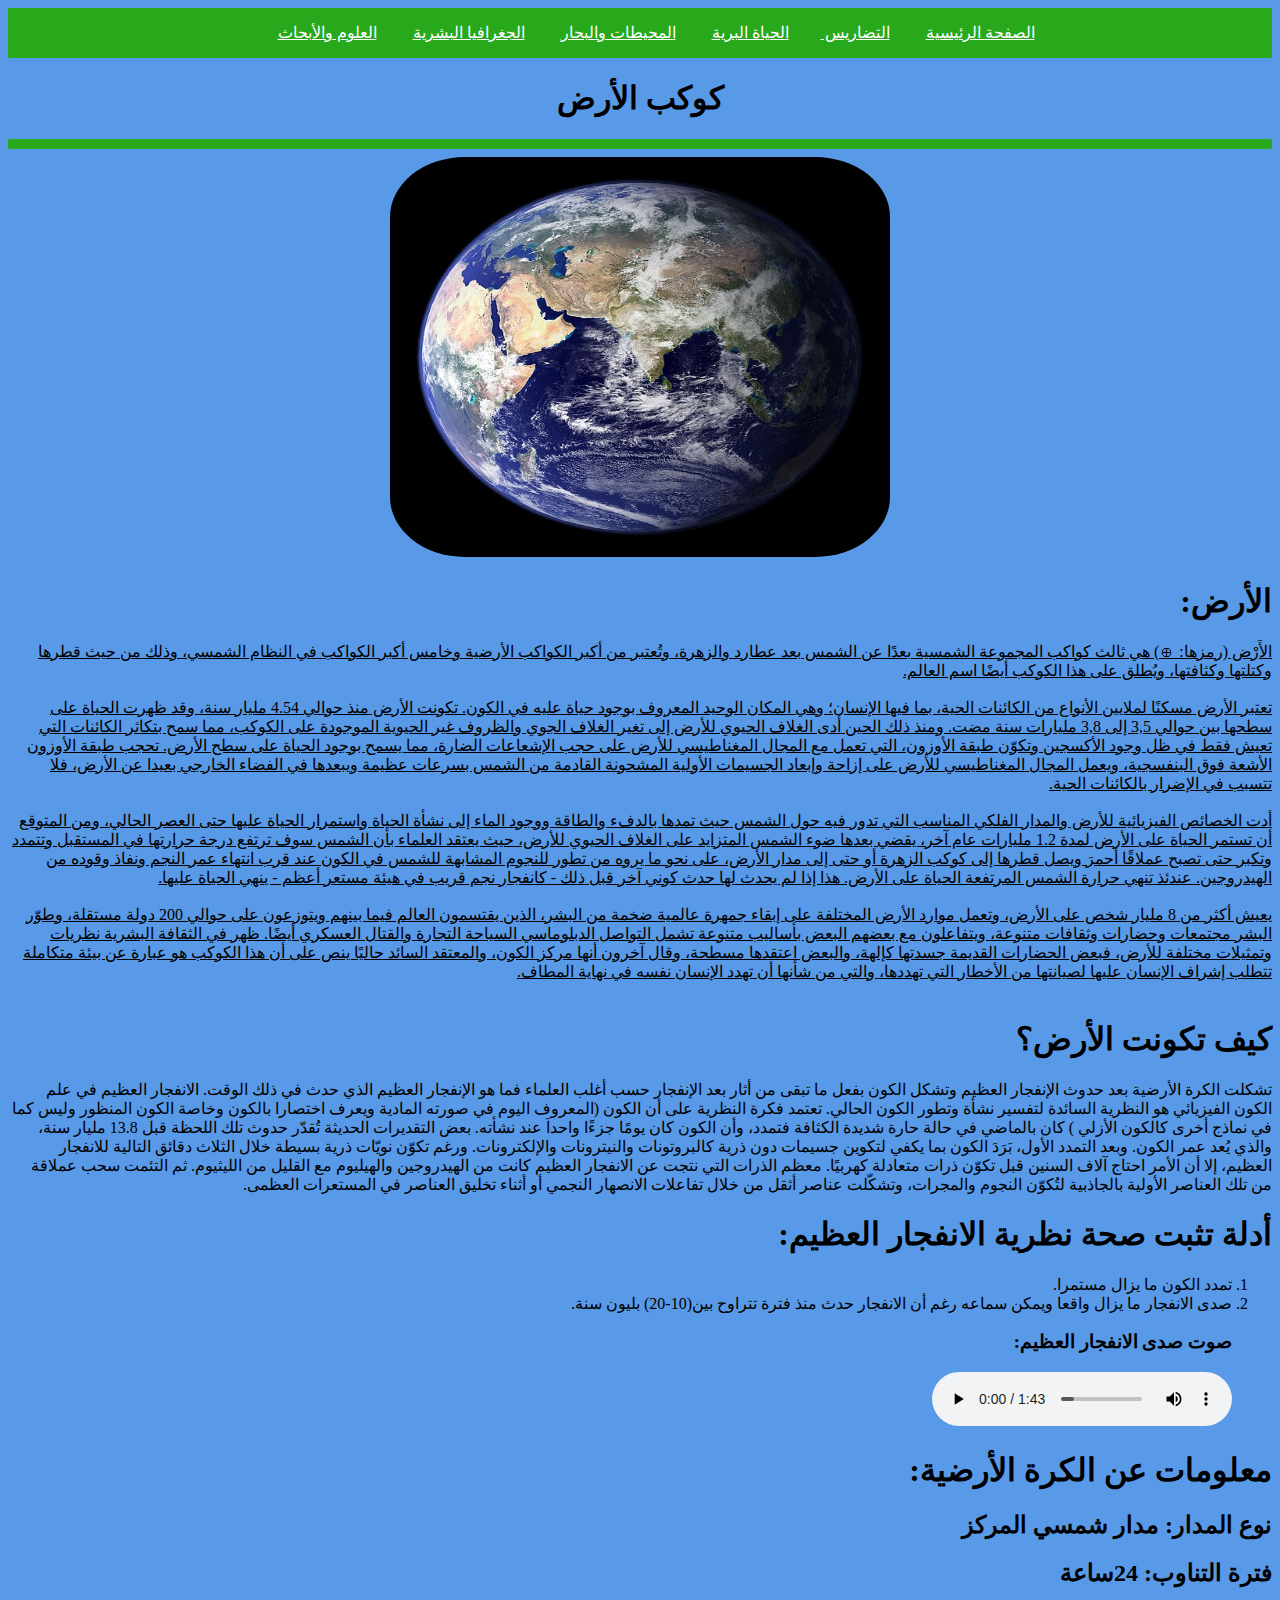
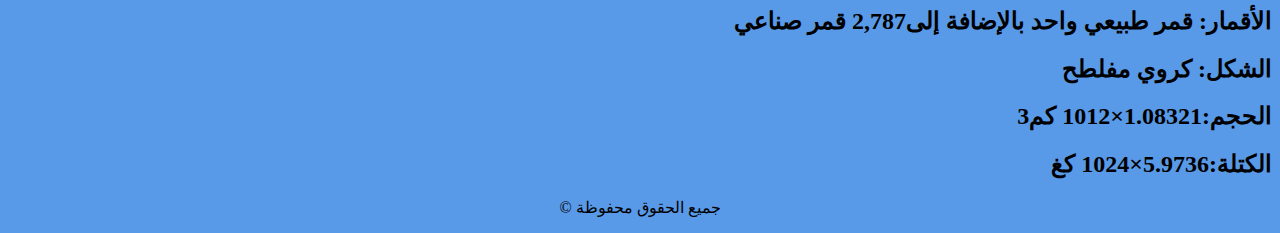
<file: index.html>
<!DOCTYPE html>
<html lang="en" dir="rtl">
<head>
    <link rel="stylesheet" href="my style.css">
    <meta charset="UTF-8">
    <meta name="viewport" content="width=device-width, initial-scale=1.0">
    <title>كوكب الأرض</title>
</head>
<body>
  <nav align="center">
    <a href="index.html">الصفحة الرئيسية</a> &nbsp; &nbsp; &nbsp; &nbsp;
    <a href="Terrain.html">التضاريس </a> &nbsp; &nbsp; &nbsp; &nbsp;
    <a href="Wildlife.html">الحياة البرية</a> &nbsp; &nbsp; &nbsp; &nbsp;
    <a href="Oceans and seas.html">المحيطات والبحار</a> &nbsp; &nbsp; &nbsp; &nbsp;
    <a href="Human geography.html">الجغرافيا البشرية</a> &nbsp; &nbsp; &nbsp; &nbsp;
    <a href="Science and research.html">العلوم والأبحاث</a> &nbsp; &nbsp; &nbsp; &nbsp;

      </nav>
  <h1 align="center">  كوكب الأرض</h1>
  <hr size="10" color="27a91b">

  <center><img style="border-radius: 15%;" src="Images_videos/index.img" alt="صورة للكرة الأرضية" height="400" width="500"></center>
  <h1>الأرض:</h1>
 <u>
 <li>الأَرْض (رمزها: 🜨) هي ثالث كواكب المجموعة الشمسية بعدًا عن الشمس بعد عطارد والزهرة، وتُعتبر من أكبر الكواكب الأرضية وخامس أكبر الكواكب في النظام الشمسي، وذلك من حيث قطرها وكتلتها وكثافتها، ويُطلق على هذا الكوكب أيضًا اسم العالم.</li><br>
<li>تعتبر الأرض مسكنًا لملايين الأنواع  من الكائنات الحية، بما فيها الإنسان؛ وهي المكان الوحيد المعروف بوجود حياة عليه في الكون. تكونت الأرض منذ حوالي 4.54 مليار سنة، وقد ظهرت الحياة على سطحها بين حوالي 3,5 إلى 3,8 مليارات سنة مضت. ومنذ ذلك الحين أدى الغلاف الحيوي للأرض إلى تغير الغلاف الجوي والظروف غير الحيوية الموجودة على الكوكب، مما سمح بتكاثر الكائنات التي تعيش فقط في ظل وجود الأكسجين وتكوّن طبقة الأوزون، التي تعمل مع المجال المغناطيسي للأرض على حجب الإشعاعات الضارة، مما يسمح بوجود الحياة على سطح الأرض. تحجب طبقة الأوزون الأشعة فوق البنفسجية، ويعمل المجال المغناطيسي للأرض على إزاحة وإبعاد الجسيمات الأولية المشحونة القادمة من الشمس بسرعات عظيمة ويبعدها في الفضاء الخارجي بعيدا عن الأرض، فلا تتسبب في الإضرار بالكائنات الحية.</li><br>
<li>أدت الخصائص الفيزيائية للأرض والمدار الفلكي المناسب التي تدور فيه حول الشمس حيث تمدها بالدفء والطاقة ووجود الماء إلى نشأة الحياة واستمرار الحياة عليها حتى العصر الحالي، ومن المتوقع أن تستمر الحياة على الأرض لمدة 1.2 مليارات عام آخر، يقضي بعدها ضوء الشمس المتزايد على الغلاف الحيوي للأرض، حيث يعتقد العلماء بأن الشمس سوف ترتفع درجة حرارتها في المستقبل وتتمدد وتكبر حتى تصبح عملاقًا أحمرَ ويصل قطرها إلى كوكب الزهرة أو حتى إلى مدار الأرض، على نحو ما يروه من تطور للنجوم المشابهة للشمس في الكون عند قرب انتهاء عمر النجم ونفاذ وقوده من الهيدروجين. عندئذ تنهي حرارة الشمس المرتفعة الحياة على الأرض. هذا إذا لم يحدث لها حدث كوني آخر قبل ذلك - كانفجار نجم قريب في هيئة مستعر أعظم - ينهي الحياة عليها.</li><br>
<li>يعيش أكثر من 8 مليار شخص على الأرض، وتعمل موارد الأرض المختلفة على إبقاء جمهرة عالمية ضخمة من البشر، الذين يقتسمون العالم فيما بينهم ويتوزعون على حوالي 200 دولة مستقلة، وطوّر البشر مجتمعات وحضارات وثقافات متنوعة، ويتفاعلون مع بعضهم البعض بأساليب متنوعة تشمل التواصل الدبلوماسي السياحة التجارة والقتال العسكري أيضًا. ظهر في الثقافة البشرية نظريات وتمثيلات مختلفة للأرض، فبعض الحضارات القديمة جسدتها كإلهة، والبعض اعتقدها مسطحة، وقال آخرون أنها مركز الكون، والمعتقد السائد حاليًا ينص على أن هذا الكوكب هو عبارة عن بيئة متكاملة تتطلب إشراف الإنسان عليها لصيانتها من الأخطار التي تهددها، والتي من شأنها أن تهدد الإنسان نفسه في نهاية المطاف.</li><br>
 </u>
  <h1>كيف تكونت الأرض؟</h1>
<p>تشكلت الكرة الأرضية بعد حدوث الإنفجار العظيم وتشكل الكون بفعل ما تبقى من أثار بعد الإنفجار حسب أغلب العلماء فما هو الإنفجار العظيم الذي حدث في ذلك الوقت. الانفجار العظيم في علم الكون الفيزيائي هو النظرية السائدة لتفسير نشأة وتطور الكون الحالي. تعتمد فكرة النظرية على أن الكون (المعروف اليوم في صورته المادية ويعرف اختصارا بالكون وخاصة الكون المنظور وليس كما في نماذج أخرى كالكون الأزلي ) كان بالماضي في حالة حارة شديدة الكثافة فتمدد، وأن الكون كان يومًا جزءًا واحداَ عند نشأته. بعض التقديرات الحديثة تُقدّر حدوث تلك اللحظة قبل 13.8 مليار سنة، والذي يُعد عمر الكون. وبعد التمدد الأول، بَرَدَ الكون بما يكفي لتكوين جسيمات دون ذرية كالبروتونات والنيترونات والإلكترونات. ورغم تكوّن نويّات ذرية بسيطة خلال الثلاث دقائق التالية للانفجار العظيم، إلا أن الأمر احتاج آلاف السنين قبل تكوّن ذرات متعادلة كهربيًا. معظم الذرات التي نتجت عن الانفجار العظيم كانت من الهيدروجين والهيليوم مع القليل من الليثيوم. ثم التئمت سحب عملاقة من تلك العناصر الأولية بالجاذبية لتُكوّن النجوم والمجرات، وتشكّلت عناصر أثقل من خلال تفاعلات الانصهار النجمي أو أثناء تخليق العناصر في المستعرات العظمى.</p>
<h1>أدلة تثبت صحة نظرية الانفجار العظيم:</h1>
<ol>
<li>تمدد الكون ما يزال مستمرا.</li>
<li>صدى الانفجار ما يزال واقعا ويمكن سماعه رغم أن الانفجار حدث منذ فترة تتراوح بين(10-20) بليون سنة.</li> <h3>صوت صدى الانفجار العظيم:</h3><audio src="Images_videos/tomp3.cc - لأول مرة استمع الى صوت الانفجار العظيم.mp3" controls></audio>
</ol>
<h1>معلومات عن الكرة الأرضية:</h1>
<h2>نوع المدار: مدار شمسي المركز</h2>
<h2>فترة التناوب: 24ساعة</h2>
<h2>الأقمار: قمر طبيعي واحد بالإضافة إلى2,787 قمر صناعي</h2>
<h2>الشكل: كروي مفلطح</h2>
<h2>الحجم:1.08321×1012 كم3</h2>
<h2>الكتلة:5.9736×1024 كغ</h2>



<div align="center">

    <p>جميع الحقوق محفوظة &copy;</p>
  </div>
</body>
</html>
</file>
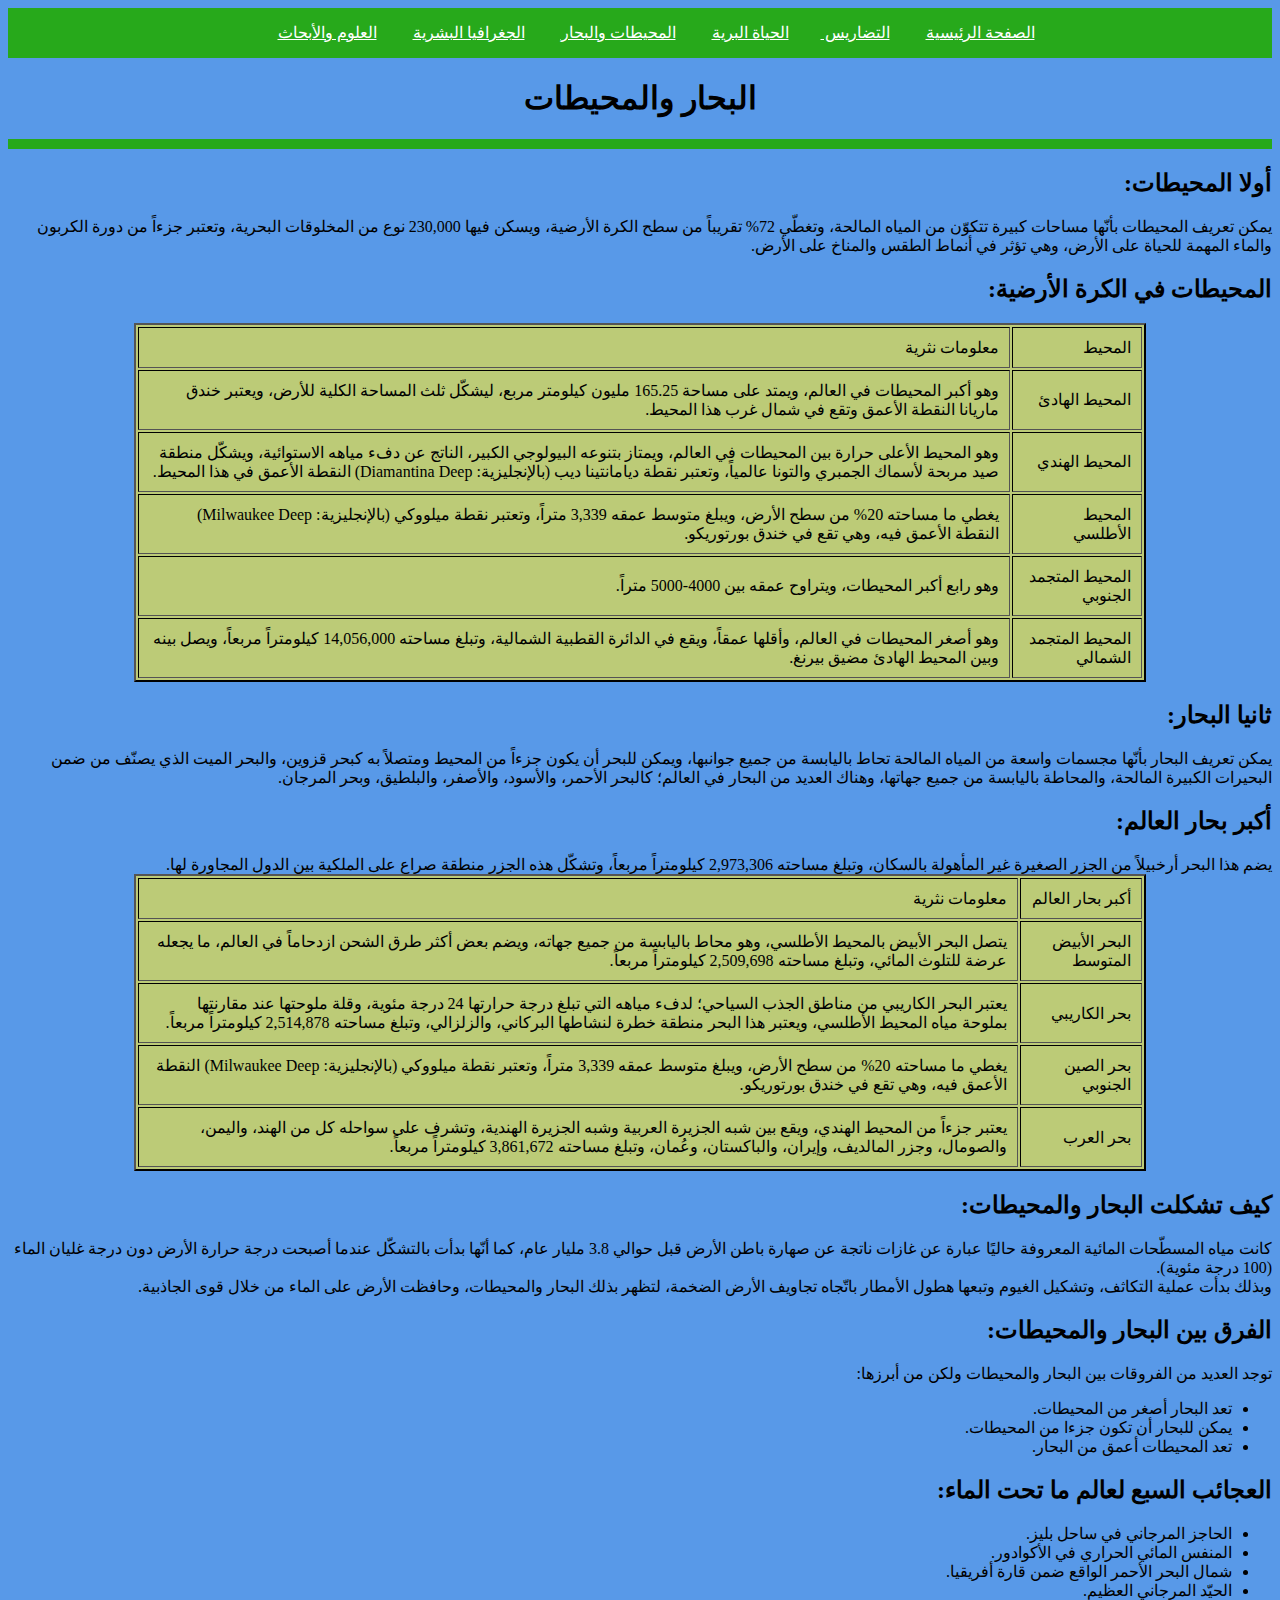
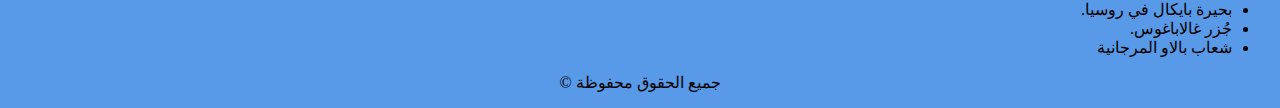
<file: Oceans and seas.html>
<!DOCTYPE html>
<html lang="en" dir="rtl">
<head>
  <style>
 table{background-color: rgb(188, 203, 119); border-color: black;}

  </style>
    <link rel="stylesheet" href="my style.css">

    <meta charset="UTF-8">
    <meta name="viewport" content="width=device-width, initial-scale=1.0">
    <title>البحار والمحيطات</title>
</head>
<body>
  <nav align="center">
    <a href="index.html">الصفحة الرئيسية</a> &nbsp; &nbsp; &nbsp; &nbsp;
    <a href="Terrain.html">التضاريس </a> &nbsp; &nbsp; &nbsp; &nbsp;
    <a href="Wildlife.html">الحياة البرية</a> &nbsp; &nbsp; &nbsp; &nbsp;
    <a href="Oceans and seas.html">المحيطات والبحار</a> &nbsp; &nbsp; &nbsp; &nbsp;
    <a href="Human geography.html">الجغرافيا البشرية</a> &nbsp; &nbsp; &nbsp; &nbsp;
    <a href="Science and research.html">العلوم والأبحاث</a> &nbsp; &nbsp; &nbsp; &nbsp;

      </nav>
          <h1 align="center">البحار والمحيطات</h1>
          <hr size="10" color="27a91b">

          <h2>أولا المحيطات:</h2>
            <p>يمكن تعريف المحيطات بأنّها مساحات كبيرة تتكوّن من المياه المالحة، وتغطّي 72% تقريباً من سطح الكرة الأرضية، ويسكن فيها 230,000 نوع من المخلوقات البحرية، وتعتبر جزءاً من دورة الكربون والماء المهمة للحياة على الأرض، وهي تؤثر في أنماط الطقس والمناخ على الأرض.</p>
          
           <h2>المحيطات في الكرة الأرضية:</h2>
            <table align="center" dir="rtl" border="2" width="80%" height="100%" cellpadding="10">
           <tr>
                 <td >المحيط</td>
                  <td >معلومات نثرية</td>
           </tr>
            <tr>
                <td>المحيط الهادئ</td>
                <td>
                  وهو أكبر المحيطات في العالم، ويمتد على مساحة 165.25 مليون كيلومتر مربع، ليشكّل ثلث المساحة الكلية للأرض، ويعتبر خندق ماريانا النقطة الأعمق وتقع في شمال غرب هذا المحيط.
                  </td>
            </tr>
              <tr>
                <td>المحيط الهندي</td>
                 <td>وهو المحيط الأعلى حرارة بين المحيطات في العالم، ويمتاز بتنوعه البيولوجي الكبير، الناتج عن دفء مياهه الاستوائية، ويشكّل منطقة صيد مربحة لأسماك الجمبري والتونا عالمياً، وتعتبر نقطة ديامانتينا ديب (بالإنجليزية: Diamantina Deep) النقطة الأعمق في هذا المحيط.
                </td>
              </tr>
             
                <tr>
              <td>المحيط الأطلسي</td>
                <td>يغطي ما مساحته 20% من سطح الأرض، ويبلغ متوسط عمقه 3,339 متراً، وتعتبر نقطة ميلووكي (بالإنجليزية: Milwaukee Deep) النقطة الأعمق فيه، وهي تقع في خندق بورتوريكو.
                </td>
                </tr>

                  <tr>
                  <td>المحيط المتجمد الجنوبي</td>
                     <td>وهو رابع أكبر المحيطات، ويتراوح عمقه بين 4000-5000 متراً.
                    </td>
                  </tr>
                   <tr>
                     <td>المحيط المتجمد الشمالي</td>
                      <td>وهو أصغر المحيطات في العالم، وأقلها عمقاً، ويقع في الدائرة القطبية الشمالية، وتبلغ مساحته 14,056,000 كيلومتراً مربعاً، ويصل بينه وبين المحيط الهادئ مضيق بيرنغ.
                      </td>
                   </tr>

           </table>

           <h2>ثانيا البحار:</h2>
            <p>يمكن تعريف البحار بأنّها مجسمات واسعة من المياه المالحة تحاط باليابسة من جميع جوانبها، ويمكن للبحر أن يكون جزءاً من المحيط ومتصلاً به كبحر قزوين، والبحر الميت الذي يصنّف من ضمن البحيرات الكبيرة المالحة، والمحاطة باليابسة من جميع جهاتها، وهناك العديد من البحار في العالم؛ كالبحر الأحمر، والأسود، والأصفر، والبلطيق، وبحر المرجان.</p>
            <h2>أكبر بحار العالم:</h2>
      
            <table align="center" dir="rtl" border="2" width="80%" height="100%" cellpadding="10">
              <tr>
                    <td >أكبر بحار العالم</td>
                     <td >معلومات نثرية</td>
              </tr>
               <tr>
                   <td>البحر الأبيض المتوسط</td>
                   <td>
                    يتصل البحر الأبيض بالمحيط الأطلسي، وهو محاط باليابسة من جميع جهاته، ويضم بعض أكثر طرق الشحن ازدحاماً في العالم، ما يجعله عرضة للتلوث المائي، وتبلغ مساحته 2,509,698 كيلومتراً مربعاً.
                                        
                   </td>
               </tr>
                 <tr>
                   <td>بحر الكاريبي</td>
                    <td>يعتبر البحر الكاريبي من مناطق الجذب السياحي؛ لدفء مياهه التي تبلغ درجة حرارتها 24 درجة مئوية، وقلة ملوحتها عند مقارنتها بملوحة مياه المحيط الأطلسي، ويعتبر هذا البحر منطقة خطرة لنشاطها البركاني، والزلزالي، وتبلغ مساحته 2,514,878 كيلومتراً مربعاً.
                    </td>
                 </tr>
                
                   <tr>
                 <td>بحر الصين الجنوبي</td>
                   <td>يغطي ما مساحته 20% من سطح الأرض، ويبلغ متوسط عمقه 3,339 متراً، وتعتبر نقطة ميلووكي (بالإنجليزية: Milwaukee Deep) النقطة الأعمق فيه، وهي تقع في خندق بورتوريكو.
                   </td>يضم هذا البحر أرخبيلاً من الجزر الصغيرة غير المأهولة بالسكان، وتبلغ مساحته 2,973,306 كيلومتراً مربعاً، وتشكّل هذه الجزر منطقة صراع على الملكية بين الدول المجاورة لها.

                   </tr>
   
                     <tr>
                     <td>بحر العرب</td>
                        <td>
                          يعتبر جزءاً من المحيط الهندي، ويقع بين شبه الجزيرة العربية وشبه الجزيرة الهندية، وتشرف على سواحله كل من الهند، واليمن، والصومال، وجزر المالديف، وإيران، والباكستان، وعُمان، وتبلغ مساحته 3,861,672 كيلومتراً مربعاً.                          
                       </td>
                     </tr>
              </table>
               <h2>كيف تشكلت البحار والمحيطات:</h2>
               <p>كانت مياه المسطّحات المائية المعروفة حاليًا عبارة عن غازات ناتجة عن صهارة باطن الأرض قبل حوالي 3.8 مليار عام، كما أنّها بدأت بالتشكّل عندما أصبحت درجة حرارة الأرض دون درجة غليان الماء (100 درجة مئوية). <br>

                وبذلك بدأت عملية التكاثف، وتشكيل الغيوم وتبعها هطول الأمطار باتّجاه تجاويف الأرض الضخمة، لتظهر بذلك البحار والمحيطات، وحافظت الأرض على الماء من خلال قوى الجاذبية.
               </p>

               <h2>الفرق بين البحار والمحيطات:</h2>
              <p>توجد العديد من الفروقات بين البحار والمحيطات ولكن من أبرزها:</p>
               <ul>
              <li>تعد البحار أصغر من المحيطات.</li>
               <li>يمكن للبحار أن تكون جزءا من المحيطات.</li>
               <li>تعد المحيطات أعمق من البحار.</li>
              </ul>

              <h2>العجائب السبع لعالم ما تحت الماء:</h2>
               <ul >
               <li >الحاجز المرجاني في ساحل بليز.</li>
               <li>المنفس المائي الحراري في الأكوادور.</li>
               <li>شمال البحر الأحمر الواقع ضمن قارة أفريقيا.</li>
               <li>الحيّد المرجاني العظيم.  </li>
               <li>بحيرة بايكال في روسيا.</li>
               <li>جُزر غالاباغوس.</li>
               <li>شعاب بالاو المرجانية</li>

               </ul>








      



          <div align="center">

            <p>جميع الحقوق محفوظة &copy;</p>
          </div>
</body>
</html>
</file>
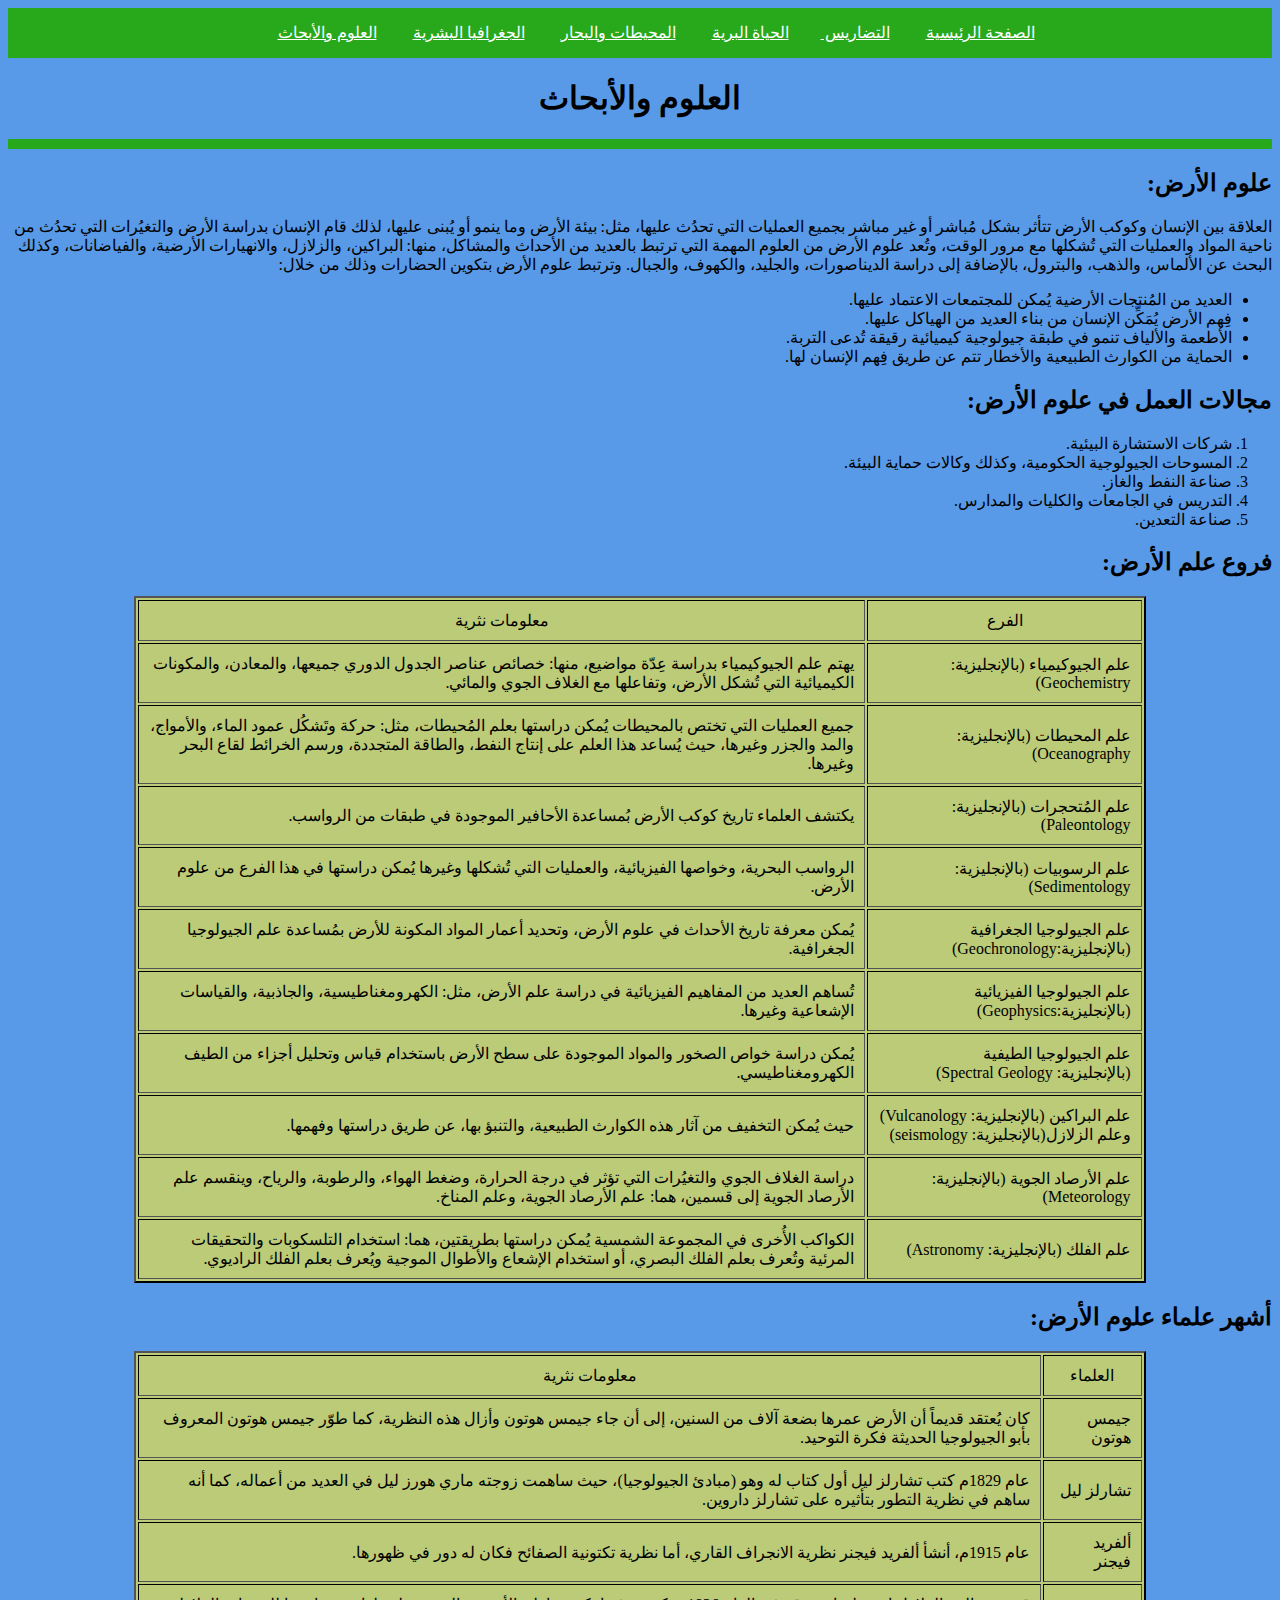
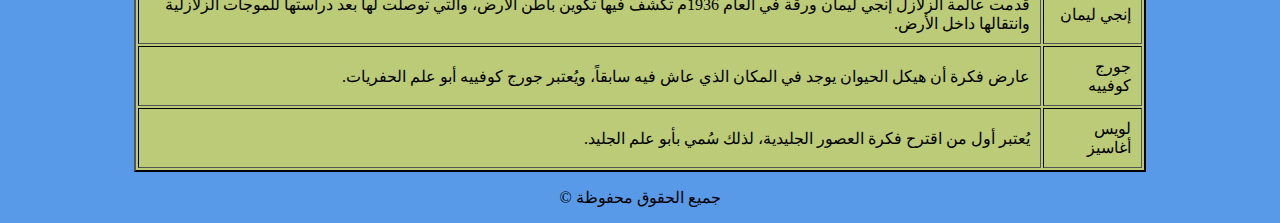
<file: Science and research.html>
<!DOCTYPE html>
<html lang="en" dir="rtl">
<head>
   <style>
     table{background-color: rgb(188, 203, 119); border-color: black;}

   </style>
    <link rel="stylesheet" href="my style.css">

    <meta charset="UTF-8">
    <meta name="viewport" content="width=device-width, initial-scale=1.0">
    <title>العلوم والأبحاث</title>
</head>
<body>
  <nav align="center">
    <a href="index.html">الصفحة الرئيسية</a> &nbsp; &nbsp; &nbsp; &nbsp;
    <a href="Terrain.html">التضاريس </a> &nbsp; &nbsp; &nbsp; &nbsp;
    <a href="Wildlife.html">الحياة البرية</a> &nbsp; &nbsp; &nbsp; &nbsp;
    <a href="Oceans and seas.html">المحيطات والبحار</a> &nbsp; &nbsp; &nbsp; &nbsp;
    <a href="Human geography.html">الجغرافيا البشرية</a> &nbsp; &nbsp; &nbsp; &nbsp;
    <a href="Science and research.html">العلوم والأبحاث</a> &nbsp; &nbsp; &nbsp; &nbsp;

      </nav>
       
      <h1 align="center">العلوم والأبحاث</h1>
      <hr size="10" color="27a91b">

       <h2>علوم الأرض:</h2>
       <p>العلاقة بين الإنسان وكوكب الأرض تتأثر بشكل مُباشر أو غير مباشر بجميع العمليات التي تحدُث عليها، مثل: بيئة الأرض وما ينمو أو يُبنى عليها، لذلك قام الإنسان بدراسة الأرض والتغيُرات التي تحدُث من ناحية المواد والعمليات التي تُشكلها مع مرور الوقت، وتُعد علوم الأرض من العلوم المهمة التي ترتبط بالعديد من الأحداث والمشاكل، منها: البراكين، والزلازل، والانهيارات الأرضية، والفياضانات، وكذلك البحث عن الألماس، والذهب، والبترول، بالإضافة إلى دراسة الديناصورات، والجليد، والكهوف، والجبال. وترتبط علوم الأرض بتكوين الحضارات وذلك من خلال:
        <ul>
          <li>العديد من المُنتجات الأرضية يُمكن للمجتمعات الاعتماد عليها.</li>
          <li>فِهم الأرض يُمَكِّن الإنسان من بناء العديد من الهياكل عليها.</li>
          <li>الأطعمة والألياف تنمو في طبقة جيولوجية كيميائية رقيقة تُدعى التربة.</li>
          <li>الحماية من الكوارث الطبيعية والأخطار تتم عن طريق فِهم الإنسان لها.</li>
        </ul>
      </p>
        
      <h2>مجالات العمل في علوم الأرض:</h2>
      <ol>
        <li>شركات الاستشارة البيئية.</li>
         <li>المسوحات الجيولوجية الحكومية، وكذلك وكالات حماية البيئة.</li>
          <li>صناعة النفط والغاز.</li>
         <li>التدريس في الجامعات والكليات والمدارس.</li>
         <li>صناعة التعدين.</li>
      </ol>

      <h2>فروع علم الأرض:</h2>
        <table align="center" dir="rtl" border="2" width="80%" height="100%" cellpadding="10">
        <tr>
         <td align="center">الفرع</td>
          <td align="center">معلومات نثرية</td>
        </tr>
          <tr>
            <td>علم الجيوكيمياء (بالإنجليزية: Geochemistry)</td>
             <td>يهتم علم الجيوكيمياء بدراسة عِدّة مواضيع، منها: خصائص عناصر الجدول الدوري جميعها، والمعادن، والمكونات الكيميائية التي تُشكل الأرض، وتفاعلها مع الغلاف الجوي والمائي.
            </td>
          </tr>

          <tr>
            <td>علم المحيطات (بالإنجليزية: Oceanography)</td>
             <td>جميع العمليات التي تختص بالمحيطات يُمكن دراستها بعلم المُحيطات، مثل: حركة وتَشكُل عمود الماء، والأمواج، والمد والجزر وغيرها، حيث يُساعد هذا العلم على إنتاج النفط، والطاقة المتجددة، ورسم الخرائط لقاع البحر وغيرها.
            </td>
          </tr>

          <tr>
            <td>علم المُتحجرات (بالإنجليزية: Paleontology)</td>
             <td>يكتشف العلماء تاريخ كوكب الأرض بُمساعدة الأحافير الموجودة في طبقات من الرواسب.
            </td>
          </tr>

          <tr>
            <td>علم الرسوبيات (بالإنجليزية: Sedimentology)</td>
             <td>الرواسب البحرية، وخواصها الفيزيائية، والعمليات التي تُشكلها وغيرها يُمكن دراستها في هذا الفرع من علوم الأرض.
            </td>
          </tr>

          <tr>
            <td>علم الجيولوجيا الجغرافية (بالإنجليزية:Geochronology)</td>
             <td> يُمكن معرفة تاريخ الأحداث في علوم الأرض، وتحديد أعمار المواد المكونة للأرض بمُساعدة علم الجيولوجيا الجغرافية.
            </td>
          </tr>

           <tr>
            <td>علم الجيولوجيا الفيزيائية (بالإنجليزية:Geophysics)</td>
             <td> تُساهم العديد من المفاهيم الفيزيائية في دراسة علم الأرض، مثل: الكهرومغناطيسية، والجاذبية، والقياسات الإشعاعية وغيرها.
            </td>
          </tr>
            
          <tr>
            <td>علم الجيولوجيا الطيفية <br>(بالإنجليزية: Spectral Geology)</td>
             <td>يُمكن دراسة خواص الصخور والمواد الموجودة على سطح الأرض باستخدام قياس وتحليل أجزاء من الطيف الكهرومغناطيسي.
            </td>
          </tr>
           
          <tr>
            <td>علم البراكين (بالإنجليزية: Vulcanology) <br>وعلم الزلازل(بالإنجليزية: seismology)</td>
             <td>حيث يُمكن التخفيف من آثار هذه الكوارث الطبيعية، والتنبؤ بها، عن طريق دراستها وفهمها.
            </td>
          </tr>

          <tr>
            <td>علم الأرصاد الجوية (بالإنجليزية: Meteorology)</td>
             <td> دراسة الغلاف الجوي والتغيُرات التي تؤثر في درجة الحرارة، وضغط الهواء، والرطوبة، والرياح، وينقسم علم الأرصاد الجوية إلى قسمين، هما: علم الأرصاد الجوية، وعلم المناخ.
            </td>
          </tr>

          <tr>
            <td>علم الفلك (بالإنجليزية: Astronomy)</td>
             <td>الكواكب الأُخرى في المجموعة الشمسية يُمكن دراستها بطريقتين، هما: استخدام التلسكوبات والتحقيقات المرئية وتُعرف بعلم الفلك البصري، أو استخدام الإشعاع والأطوال الموجية ويُعرف بعلم الفلك الراديوي.
            </td>
          </tr>
   

        </table>
        
        <h2>أشهر علماء علوم الأرض:</h2>

         <table align="center" dir="rtl" border="2" width="80%" height="100%" cellpadding="10">
    
          <tr>
           <td align="center">العلماء</td>
            <td align="center">معلومات نثرية</td>
          </tr>

          <tr>
            <td>جيمس هوتون</td>
             <td>كان يُعتقد قديماً أن الأرض عمرها بضعة آلاف من السنين، إلى أن جاء جيمس هوتون وأزال هذه النظرية، كما طوّر جيمس هوتون المعروف بأبو الجيولوجيا الحديثة فكرة التوحيد.
            </td>
           </tr>

           <tr>
            <td>تشارلز ليل</td>
             <td>عام 1829م كتب تشارلز ليل أول كتاب له وهو (مبادئ الجيولوجيا)، حيث ساهمت زوجته ماري هورز ليل في العديد من أعماله، كما أنه ساهم في نظرية التطور بتأثيره على تشارلز داروين.
            </td>
           </tr>

           <tr>
            <td>ألفريد فيجنر</td>
             <td>عام 1915م، أنشأ ألفريد فيجنر نظرية الانجراف القاري، أما نظرية تكتونية الصفائح فكان له دور في ظهورها.
            </td>
           </tr>

           <tr>
            <td>إنجي ليمان</td>
             <td> قدمت عالمة الزلازل إنجي ليمان ورقة في العام 1936م تكشف فيها تكوين باطن الأرض، والتي توصلت لها بعد دراستها للموجات الزلازلية وانتقالها داخل الأرض.
            </td>
           </tr>

           <tr>
            <td>جورج كوفييه</td>
             <td>عارض فكرة أن هيكل الحيوان يوجد في المكان الذي عاش فيه سابقاً، ويُعتبر جورج كوفييه أبو علم الحفريات.
            </td>
           </tr>

           <tr>
            <td>لويس أغاسيز</td>
             <td>يُعتبر أول من اقترح فكرة العصور الجليدية، لذلك سُمي بأبو علم الجليد.
            </td>
           </tr>

         </table>














      
          <div align="center">

            <p>جميع الحقوق محفوظة &copy;</p>
          </div>
</body>
</html>
</file>
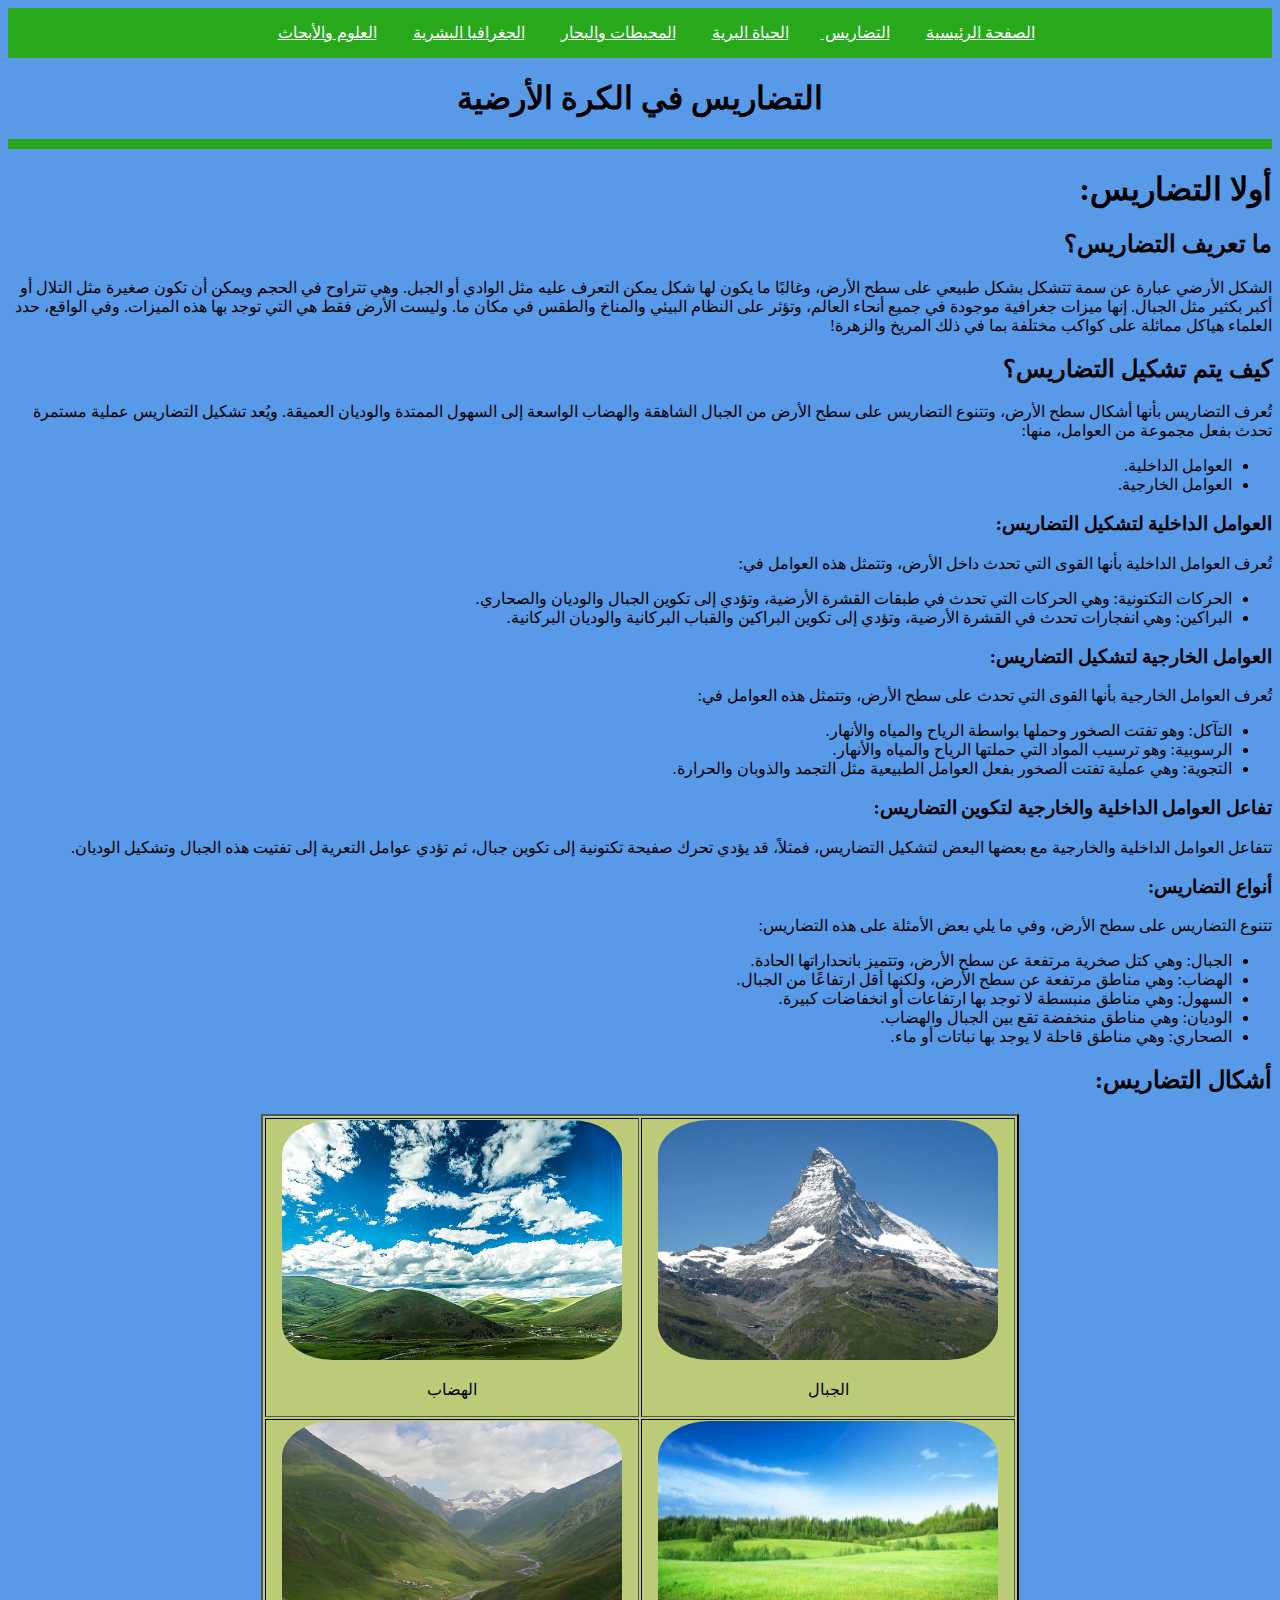
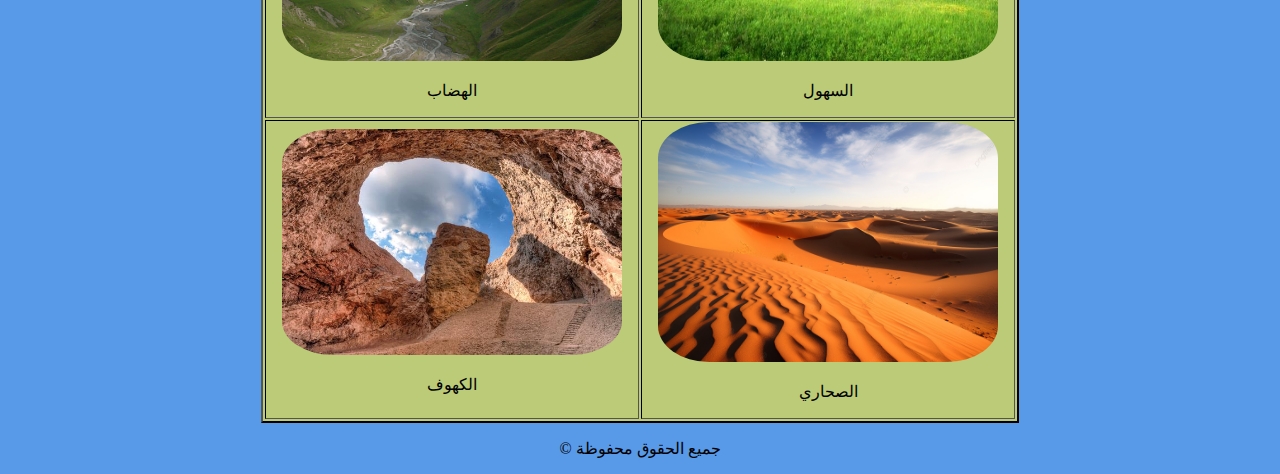
<file: Terrain.html>
<!DOCTYPE html>
<html lang="en" dir="rtl">
<head>
  <style>
    table{background-color: rgb(188, 203, 119); border-color: black;}
    img{ border-radius: 15%;}

  </style>
    <link rel="stylesheet" href="my style.css">

    <meta charset="UTF-8">
    <meta name="viewport" content="width=device-width, initial-scale=1.0">
    <title>التضاريس</title>
</head>
<body>
  <nav align="center">
    <a href="index.html">الصفحة الرئيسية</a> &nbsp; &nbsp; &nbsp; &nbsp;
    <a href="Terrain.html">التضاريس </a> &nbsp; &nbsp; &nbsp; &nbsp;
    <a href="Wildlife.html">الحياة البرية</a> &nbsp; &nbsp; &nbsp; &nbsp;
    <a href="Oceans and seas.html">المحيطات والبحار</a> &nbsp; &nbsp; &nbsp; &nbsp;
    <a href="Human geography.html">الجغرافيا البشرية</a> &nbsp; &nbsp; &nbsp; &nbsp;
    <a href="Science and research.html">العلوم والأبحاث</a> &nbsp; &nbsp; &nbsp; &nbsp;

      </nav>
          <h1 align="center">التضاريس في الكرة الأرضية</h1>
          <hr size="10" color="27a91b">

<h1>أولا التضاريس:</h1>
<h2>ما تعريف التضاريس؟</h2><p>الشكل الأرضي عبارة عن سمة تتشكل بشكل طبيعي على سطح الأرض، وغالبًا ما يكون لها شكل يمكن التعرف عليه مثل الوادي أو الجبل. وهي تتراوح في الحجم ويمكن أن تكون صغيرة مثل التلال أو أكبر بكثير مثل الجبال.

    إنها ميزات جغرافية موجودة في جميع أنحاء العالم، وتؤثر على النظام البيئي والمناخ والطقس في مكان ما. وليست الأرض فقط هي التي توجد بها هذه الميزات. وفي الواقع، حدد العلماء هياكل مماثلة على كواكب مختلفة بما في ذلك المريخ والزهرة!</p>
<h2>كيف يتم تشكيل التضاريس؟</h2><p>تُعرف التضاريس بأنها أشكال سطح الأرض، وتتنوع التضاريس على سطح الأرض من الجبال الشاهقة والهضاب الواسعة إلى السهول الممتدة والوديان العميقة. ويُعد تشكيل التضاريس عملية مستمرة تحدث بفعل مجموعة من العوامل، منها:</p>
<ul>
<li>العوامل الداخلية.</li>
<li>العوامل الخارجية.</li>
</ul>
<h3>العوامل الداخلية لتشكيل التضاريس:</h3><p>تُعرف العوامل الداخلية بأنها القوى التي تحدث داخل الأرض، وتتمثل هذه العوامل في:
<ul>
<li>الحركات التكتونية: وهي الحركات التي تحدث في طبقات القشرة الأرضية، وتؤدي إلى تكوين الجبال والوديان والصحاري.</li>
<li>البراكين: وهي انفجارات تحدث في القشرة الأرضية، وتؤدي إلى تكوين البراكين والقباب البركانية والوديان البركانية.</li>
</ul>
</p>

<h3>العوامل الخارجية لتشكيل التضاريس:</h3><p>تُعرف العوامل الخارجية بأنها القوى التي تحدث على سطح الأرض، وتتمثل هذه العوامل في:
<ul>
<li>التآكل: وهو تفتت الصخور وحملها بواسطة الرياح والمياه والأنهار.
</li>
<li>الرسوبية: وهو ترسيب المواد التي حملتها الرياح والمياه والأنهار.
</li>
<li>التجوية: وهي عملية تفتت الصخور بفعل العوامل الطبيعية مثل التجمد والذوبان والحرارة.
</li>
</ul>

</p>

<h3>تفاعل العوامل الداخلية والخارجية لتكوين التضاريس:</h3><p>تتفاعل العوامل الداخلية والخارجية مع بعضها البعض لتشكيل التضاريس، فمثلاً، قد يؤدي تحرك صفيحة تكتونية إلى تكوين جبال، ثم تؤدي عوامل التعرية إلى تفتيت هذه الجبال وتشكيل الوديان.
<h3>أنواع التضاريس:</h3>تتنوع التضاريس على سطح الأرض، وفي ما يلي بعض الأمثلة على هذه التضاريس:

<ul>
<li>الجبال: وهي كتل صخرية مرتفعة عن سطح الأرض، وتتميز بانحداراتها الحادة.
</li>
<li>الهضاب: وهي مناطق مرتفعة عن سطح الأرض، ولكنها أقل ارتفاعًا من الجبال.
</li>
<li>السهول: وهي مناطق منبسطة لا توجد بها ارتفاعات أو انخفاضات كبيرة.
</li>
<li>الوديان: وهي مناطق منخفضة تقع بين الجبال والهضاب.
</li>
<li>الصحاري: وهي مناطق قاحلة لا يوجد بها نباتات أو ماء.
</li>
</ul>

</p>

<h2>أشكال التضاريس:</h2>
<table align="center" border="2" width="60%" height="110%">
       <tr>
            <td align="center"><img src="Images_videos/table.1.jpg" alt="المتصفح لايدعم العرض" height="240" width="340">
              <p>الجبال</p>
            </td>
            


            <td align="center"> <img src="Images_videos/table.2.jpg" alt="المتصفح لايدعم العرض" height="240" width="340">
                 <p>الهضاب</p>
            </td>

       </tr>
      <tr>
            <td align="center"><img src="Images_videos/table.3.jpg" alt="المتصفح لايدعم العرض" height="240" width="340">
                <p>السهول</p>
            </td>


            <td align="center"><img src="Images_videos/table.4.jpg" alt="المتصفح لايدعم العرض" height="240" width="340">
                <p>الهضاب</p>
            </td>

      </tr>
       <tr align="center">
              <td> <img src="Images_videos/table.5.jpg" alt="المتصفح لايدعم العرض" height="240" width="340">
               <p>الصحاري</p>
              </td>
                
              <td><img src="Images_videos/table.6.jpg" alt="المتصفح لايدعم العرض" height="=240" width="340">
               <p>الكهوف</p>

              </td>
       
            </tr>











</table>









          <div align="center">

            <p>جميع الحقوق محفوظة &copy;</p>
          </div>
</body>
</html>
</file>
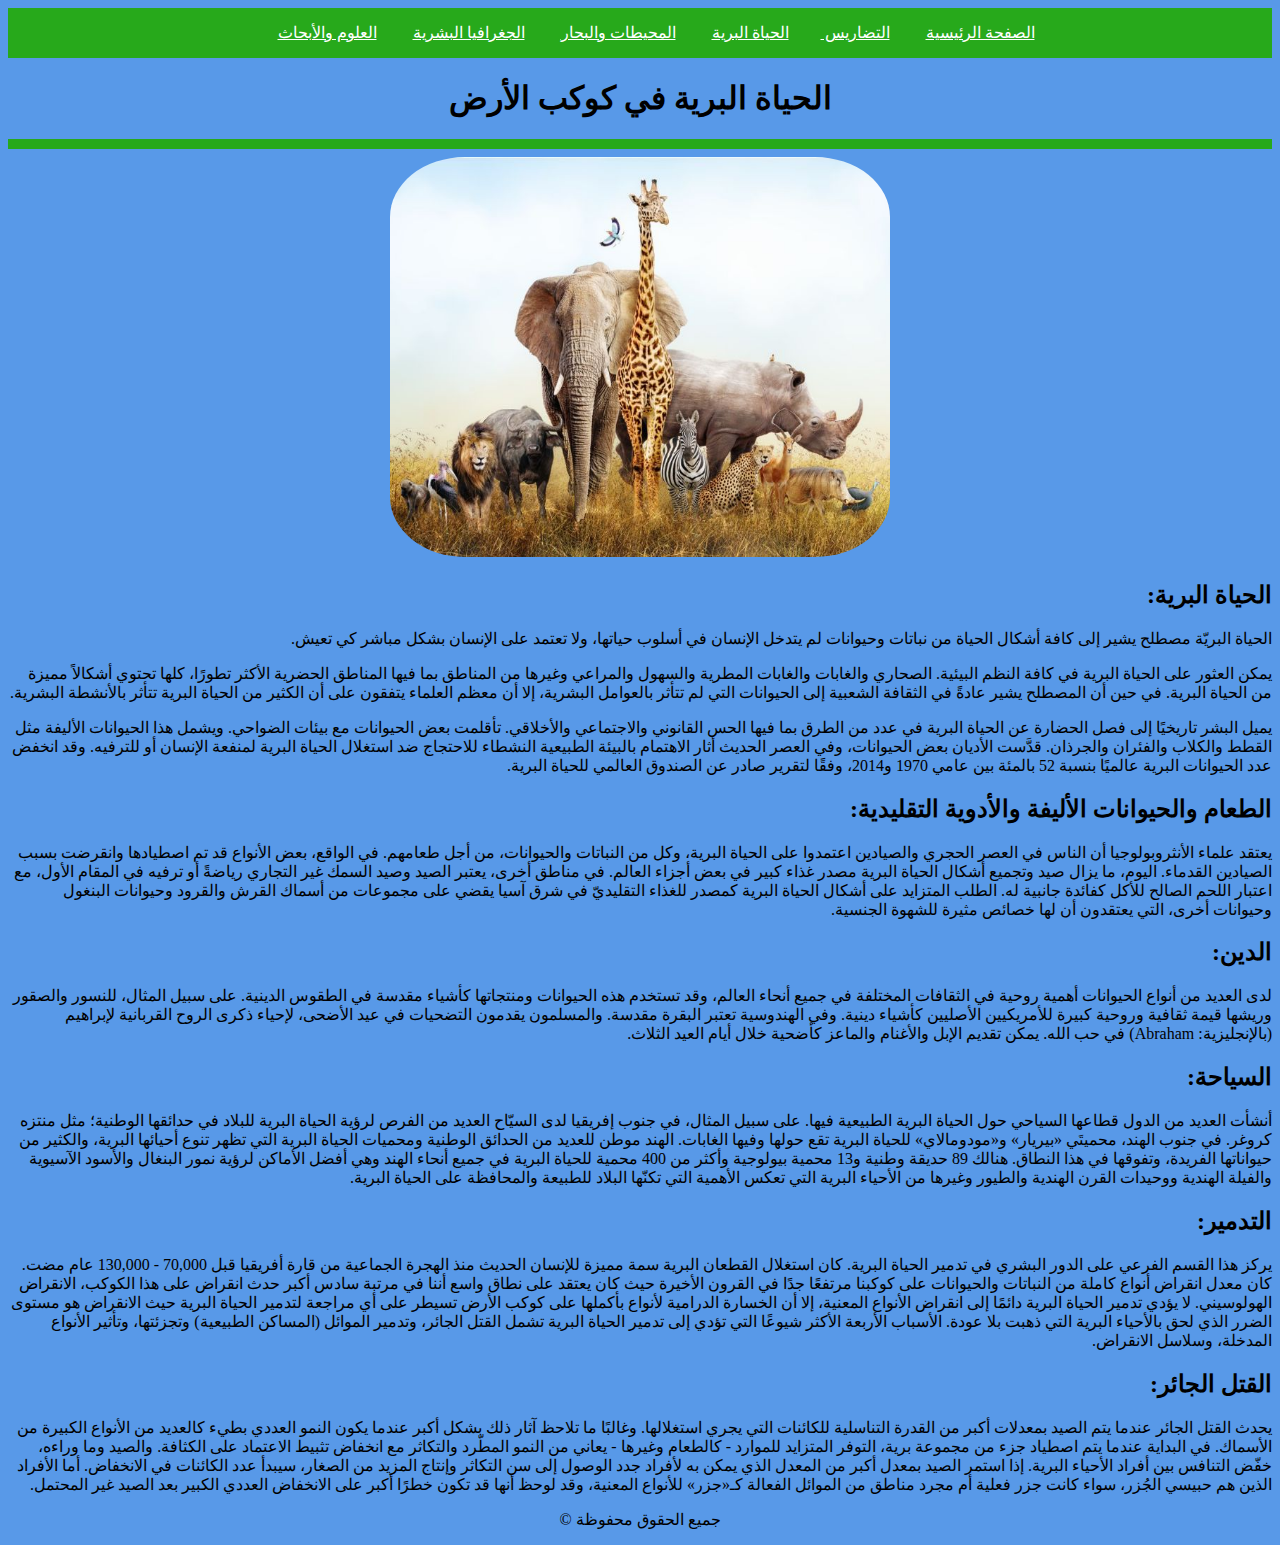
<file: Wildlife.html>
<!DOCTYPE html>
<html lang="en" dir="rtl">
<head>
    <link rel="stylesheet" href="my style.css">

    <meta charset="UTF-8">
    <meta name="viewport" content="width=device-width, initial-scale=1.0">
    <title>الحياة البرية</title>
</head>
<body>
    <nav align="center">
        <a href="index.html">الصفحة الرئيسية</a> &nbsp; &nbsp; &nbsp; &nbsp;
        <a href="Terrain.html">التضاريس </a> &nbsp; &nbsp; &nbsp; &nbsp;
        <a href="Wildlife.html">الحياة البرية</a> &nbsp; &nbsp; &nbsp; &nbsp;
        <a href="Oceans and seas.html">المحيطات والبحار</a> &nbsp; &nbsp; &nbsp; &nbsp;
        <a href="Human geography.html">الجغرافيا البشرية</a> &nbsp; &nbsp; &nbsp; &nbsp;
        <a href="Science and research.html">العلوم والأبحاث</a> &nbsp; &nbsp; &nbsp; &nbsp;

          </nav>
          <h1 align="center">الحياة البرية في كوكب الأرض</h1>
          <hr size="10" color="27a91b">
         <center> <img style="border-radius: 15%;" src="Images_videos/animal.1.jpg" alt="المتصفح لا يدعم العرض" height="400" width="500"></center>
          <h2>الحياة البرية:</h2><p>الحياة البريّة مصطلح يشير إلى كافة أشكال الحياة من نباتات وحيوانات لم يتدخل الإنسان في أسلوب حياتها، ولا تعتمد على الإنسان بشكل مباشر كي تعيش.</p>
          <p>يمكن العثور على الحياة البرية في كافة النظم البيئية. الصحاري والغابات والغابات المطرية والسهول والمراعي وغيرها من المناطق بما فيها المناطق الحضرية الأكثر تطورًا، كلها تحتوي أشكالاً مميزة من الحياة البرية. في حين أن المصطلح يشير عادةً في الثقافة الشعبية إلى الحيوانات التي لم تتأثر بالعوامل البشرية، إلا أن معظم العلماء يتفقون على أن الكثير من الحياة البرية تتأثر بالأنشطة البشرية.</p>
          <p>يميل البشر تاريخيًا إلى فصل الحضارة عن الحياة البرية في عدد من الطرق بما فيها الحس القانوني والاجتماعي والأخلاقي. تأقلمت بعض الحيوانات مع بيئات الضواحي. ويشمل هذا الحيوانات الأليفة مثل القطط والكلاب والفئران والجرذان. قدَّست الأديان بعض الحيوانات، وفي العصر الحديث أثار الاهتمام بالبيئة الطبيعية النشطاء للاحتجاج ضد استغلال الحياة البرية لمنفعة الإنسان أو للترفيه.

            وقد انخفض عدد الحيوانات البرية عالميًا بنسبة 52 بالمئة بين عامي 1970 و2014، وفقًا لتقرير صادر عن الصندوق العالمي للحياة البرية.</p>
            <h2>الطعام والحيوانات الأليفة والأدوية التقليدية:</h2>
            <p>يعتقد علماء الأنثروبولوجيا أن الناس في العصر الحجري والصيادين اعتمدوا على الحياة البرية، وكل من النباتات والحيوانات، من أجل طعامهم. في الواقع، بعض الأنواع قد تم اصطيادها وانقرضت بسبب الصيادين القدماء. اليوم، ما يزال صيد وتجميع أشكال الحياة البرية مصدر غذاء كبير في بعض أجزاء العالم. في مناطق أخرى، يعتبر الصيد وصيد السمك غير التجاري رياضةً أو ترفيه في المقام الأول، مع اعتبار اللحم الصالح للأكل كفائدة جانبية له. الطلب المتزايد على أشكال الحياة البرية كمصدر للغذاء التقليديّ في شرق آسيا يقضي على مجموعات من أسماك القرش والقرود وحيوانات البنغول وحيوانات أخرى، التي يعتقدون أن لها خصائص مثيرة للشهوة الجنسية.</p>
             <h2>الدين:</h2>
             <p>لدى العديد من أنواع الحيوانات أهمية روحية في الثقافات المختلفة في جميع أنحاء العالم، وقد تستخدم هذه الحيوانات ومنتجاتها كأشياء مقدسة في الطقوس الدينية. على سبيل المثال، للنسور والصقور وريشها قيمة ثقافية وروحية كبيرة للأمريكيين الأصليين كأشياء دينية. وفي الهندوسية تعتبر البقرة مقدسة.

              والمسلمون يقدمون التضحيات في عيد الأضحى، لإحياء ذكرى الروح القربانية لإبراهيم (بالإنجليزية: Abraham)‏ في حب الله. يمكن تقديم الإبل والأغنام والماعز كأضحية خلال أيام العيد الثلاث.</p>

              <h2>السياحة:</h2>
                <p>أنشأت العديد من الدول قطاعها السياحي حول الحياة البرية الطبيعية فيها. على سبيل المثال، في جنوب إفريقيا لدى السيّاح العديد من الفرص لرؤية الحياة البرية للبلاد في حدائقها الوطنية؛ مثل منتزه كروغر. في جنوب الهند، محميتَي «بيريار» و«مودومالاي» للحياة البرية تقع حولها وفيها الغابات. الهند موطن للعديد من الحدائق الوطنية ومحميات الحياة البرية التي تظهر تنوع أحيائها البرية، والكثير من حيواناتها الفريدة، وتفوقها في هذا النطاق. هنالك 89 حديقة وطنية و13 محمية بيولوجية وأكثر من 400 محمية للحياة البرية في جميع أنحاء الهند وهي أفضل الأماكن لرؤية نمور البنغال والأسود الآسيوية والفيلة الهندية ووحيدات القرن الهندية والطيور وغيرها من الأحياء البرية التي تعكس الأهمية التي تكنّها البلاد للطبيعة والمحافظة على الحياة البرية.</p>

                  <h2>التدمير:</h2>
                  <p>يركز هذا القسم الفرعي على الدور البشري في تدمير الحياة البرية.

                    كان استغلال القطعان البرية سمة مميزة للإنسان الحديث منذ الهجرة الجماعية من قارة أفريقيا قبل 70,000 - 130,000 عام مضت. كان معدل انقراض أنواع كاملة من النباتات والحيوانات على كوكبنا مرتفعًا جدًا في القرون الأخيرة حيث كان يعتقد على نطاق واسع أننا في مرتبة سادس أكبر حدث انقراض على هذا الكوكب، الانقراض الهولوسيني.
                    
                    لا يؤدي تدمير الحياة البرية دائمًا إلى انقراض الأنواع المعنية، إلا أن الخسارة الدرامية لأنواع بأكملها على كوكب الأرض تسيطر على أي مراجعة لتدمير الحياة البرية حيث الانقراض هو مستوى الضرر الذي لحق بالأحياء البرية التي ذهبت بلا عودة.
                    
                    الأسباب الأربعة الأكثر شيوعًا التي تؤدي إلى تدمير الحياة البرية تشمل القتل الجائر، وتدمير الموائل (المساكن الطبيعية) وتجزئتها، وتأثير الأنواع المدخلة، وسلاسل الانقراض.</p>
                 <h2>القتل الجائر:</h2>
                    <p>يحدث القتل الجائر عندما يتم الصيد بمعدلات أكبر من القدرة التناسلية للكائنات التي يجري استغلالها. وغالبًا ما تلاحظ آثار ذلك بشكل أكبر عندما يكون النمو العددي بطيء كالعديد من الأنواع الكبيرة من الأسماك. في البداية عندما يتم اصطياد جزء من مجموعة برية، التوفر المتزايد للموارد - كالطعام وغيرها - يعاني من النمو المطّرد والتكاثر مع انخفاض تثبيط الاعتماد على الكثافة. والصيد وما وراءه، خفّض التنافس بين أفراد الأحياء البرية. إذا استمر الصيد بمعدل أكبر من المعدل الذي يمكن به لأفراد جدد الوصول إلى سن التكاثر وإنتاج المزيد من الصغار، سيبدأ عدد الكائنات في الانخفاض.

                      أما الأفراد الذين هم حبيسي الجُزر، سواء كانت جزر فعلية أم مجرد مناطق من الموائل الفعالة كـ«جزر» للأنواع المعنية، وقد لوحظ أنها قد تكون خطرًا أكبر على الانخفاض العددي الكبير بعد الصيد غير المحتمل.</p>




          <div align="center">

            <p>جميع الحقوق محفوظة &copy;</p>
          </div>
</body>
</html>
</file>
<file: my style.css>
body{background-color: rgb(88, 153, 232);}
nav{background-color: #27a91b;}
nav{
display:  ;
    height: 50px;
    line-height: 50px;
}

a{ 
    color: rgb(255, 255, 255);
}

*{
}
</file>
